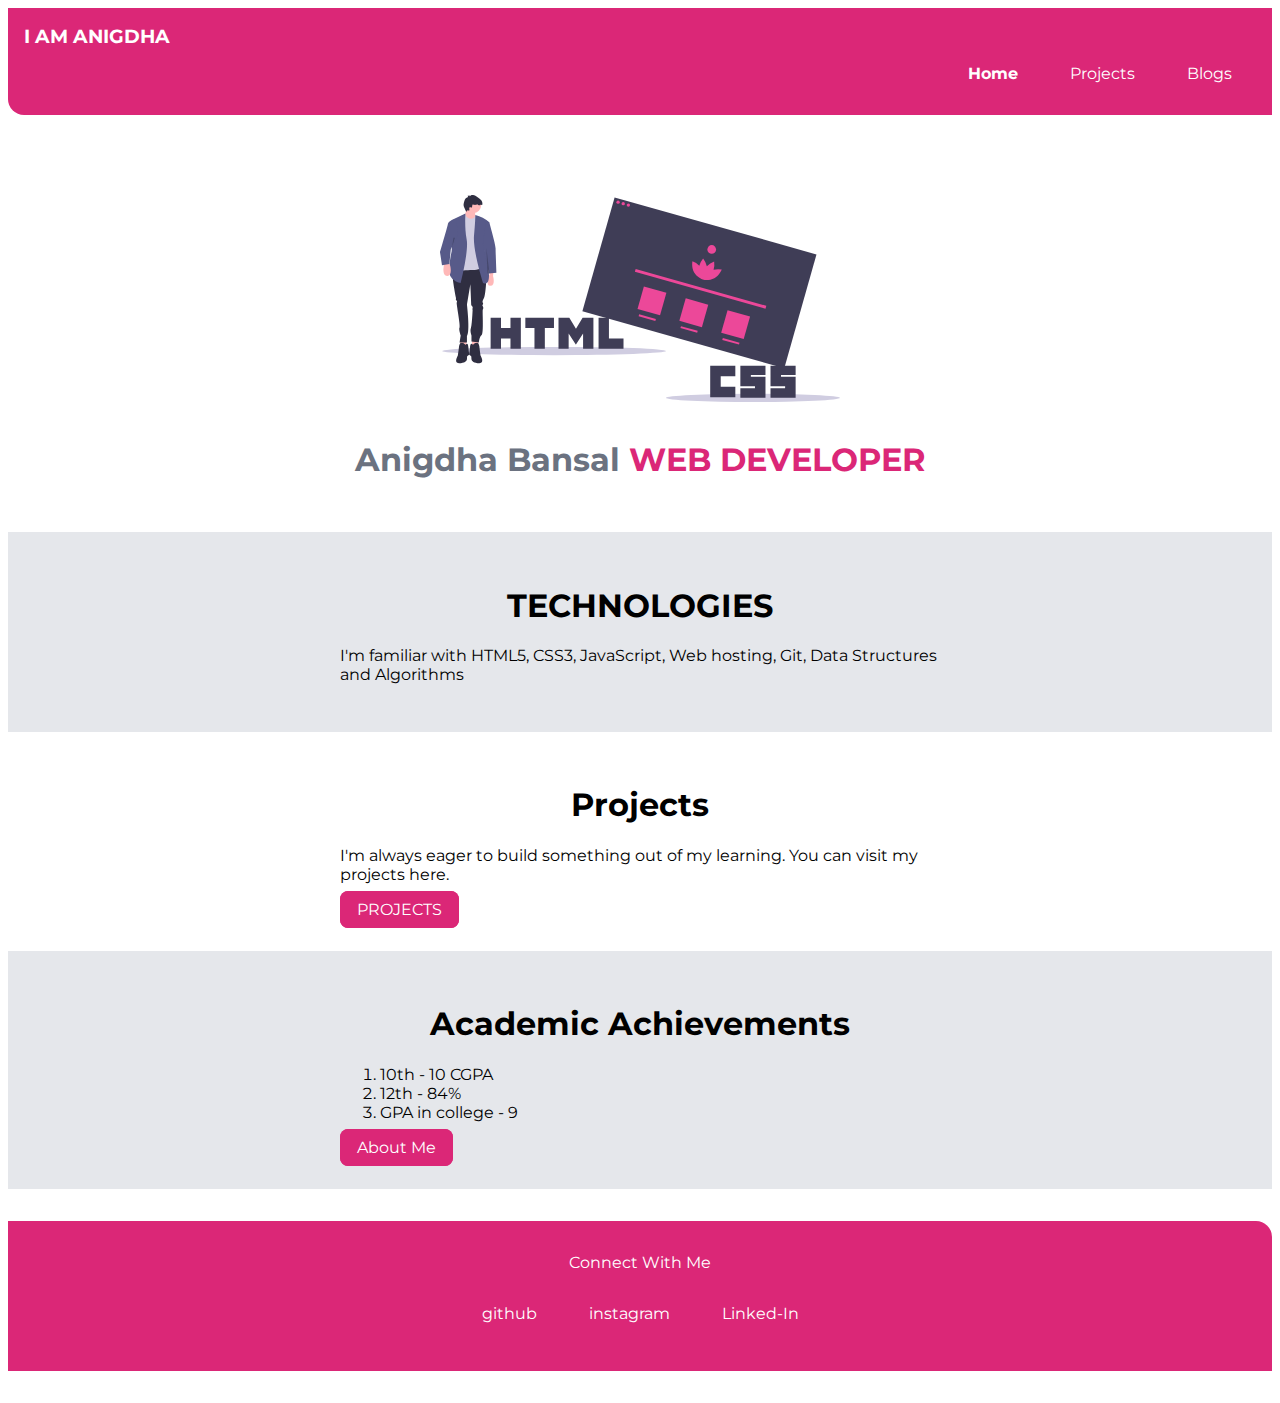
<file: index.html>
<!DOCTYPE html>
<html lang="en">

<head>
    <meta charset="UTF-8">
    <meta http-equiv="X-UA-Compatible" content="IE=edge">
    <meta name="viewport" content="width=device-width, initial-scale=1.0">
    <title>My Portfolio</title>
    <link href="styles.css" rel="stylesheet">
    <link rel="preconnect" href="https://fonts.googleapis.com">
    <link rel="preconnect" href="https://fonts.gstatic.com" crossorigin>
    <link href="https://fonts.googleapis.com/css2?family=Montserrat:ital,wght@0,600;1,400&display=swap" rel="stylesheet">
</head>

<body>
    <nav class="navigation container">
        <div class="nav-brand">I AM ANIGDHA</div>
        <ul class="non-bullet align">
            <li class="inline-list">
                <a class="link link-active" href="index.html">Home</a>
            </li>
            <li class="inline-list">
                <a class="link" href="projects.html">Projects</a>
            </li>
            <li class="inline-list">
                <a class="link" href="blogs.html">Blogs</a>
            </li>
        </ul>
    </nav>
    
    <header class="hero">
        <img class="hero-img" src="images/hero.svg" alt="hero-img">
        <h1 class="hero-heading">Anigdha Bansal<span class="span-text"> WEB DEVELOPER</span></h1>
    </header>
    <section class="section ow">
        <div class="container center-container">
            <h1>TECHNOLOGIES</h1>
            <p>I'm familiar with HTML5, CSS3, JavaScript, Web hosting, Git, Data Structures and Algorithms</p>
        </div>
    </section>
    <section class="section">
        <div class="container center-container">
            <h1>Projects</h1>
            <p>I'm always eager to build something out of my learning. You can visit my projects here.</p>
            <a class="link link-primary" href="/">PROJECTS</a>
        </div>
    </section>
    <section class="section ow">
        <div class="container center-container">
            <h1>Academic Achievements</h1>
            <ol>
                <li>10th - 10 CGPA</li>
                <li>12th - 84%</li>
                <li>GPA in college - 9</li>
            </ol>
            <a class="link link-primary" href="/">About Me</a>
        </div>
    </section>
    <footer class="footer">
        <div class="footer-heading">Connect With Me</div>
        <ul class="non-bullet">
            <li class="inline-list">
                <a class="link" href="https://github.com/Anigdha">github</a>
            </li>
            <li class="inline-list">
                <a class="link" href="/">instagram</a>
            </li>
            <li class="inline-list">
                <a class="link" href="https://www.linkedin.com/in/anigdha-bansal-5a88521a6">Linked-In</a>
            </li>
        </ul>
    </footer>
</body>

</html>
</file>
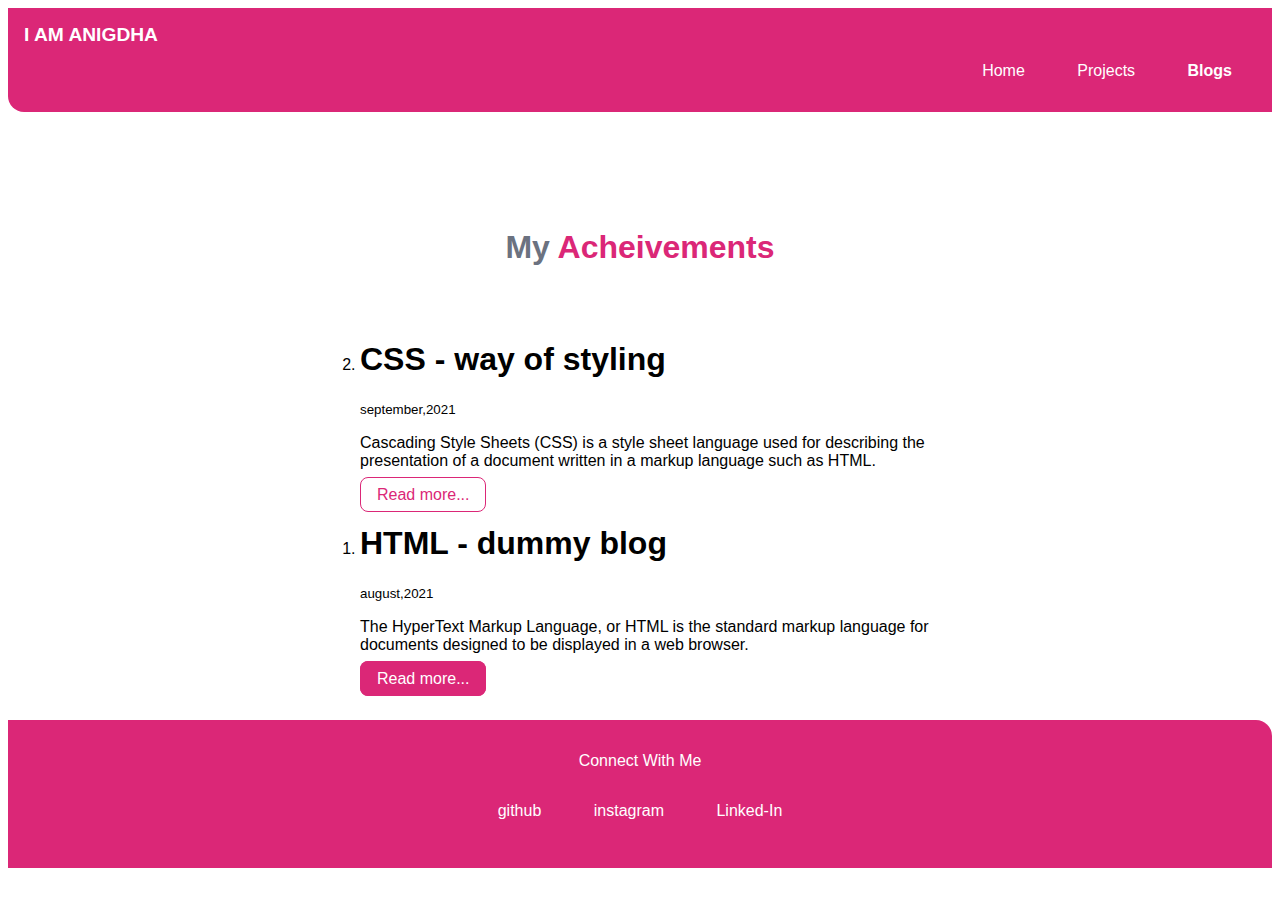
<file: blogs.html>
<!DOCTYPE html>
<html lang="en">

<head>
    <meta charset="UTF-8">
    <meta http-equiv="X-UA-Compatible" content="IE=edge">
    <meta name="viewport" content="width=device-width, initial-scale=1.0">
    <link href="styles.css" rel="stylesheet">
    <title>Blogs</title>
</head>

<body>
    <nav class="navigation container">
        <div class="nav-brand">I AM ANIGDHA</div>
        <ul class="non-bullet align">
            <li class="inline-list">
                <a class="link" href="index.html">Home</a>
            </li>
            <li class="inline-list">
                <a class="link" href="projects.html">Projects</a>
            </li>
            <li class="inline-list">
                <a class="link link-active" href="blogs.html">Blogs</a>
            </li>
        </ul>
    </nav>
    <header class="hero">
        <h1 class="hero-heading">My<span class="span-text"> Acheivements</span></h1>
    </header>
    <ol reversed>
        <div class="container center-container">
            
            <li>
                <h1>CSS - way of styling</h1>
                <small>september,2021</small>
                <p>Cascading Style Sheets (CSS) is a style sheet language used for describing the presentation of a
                    document written in a markup language such as HTML.</p>
                <a class="link link-secondary" href="dummy-blog-2.html">Read more...</a>
            </li>
            <li>
                <h1>HTML - dummy blog</h1>
                <small>august,2021</small>
                <p>The HyperText Markup Language, or HTML is the standard markup language for documents designed to be
                    displayed in a web browser. </p>
                <a class="link link-primary" href="dummy-blog-1.html">Read more...</a>
            </li>
        </div>
    </ol>
    <footer class="footer">
        <div class="footer-heading">Connect With Me</div>
        <ul class="non-bullet">
            <li class="inline-list">
                <a class="link" href="https://github.com/Anigdha">github</a>
            </li>
            <li class="inline-list">
                <a class="link" href="/">instagram</a>
            </li>
            <li class="inline-list">
                <a class="link" href="https://www.linkedin.com/in/anigdha-bansal-5a88521a6">Linked-In</a>
            </li>
        </ul>
    </footer>

</body>

</html>
</file>
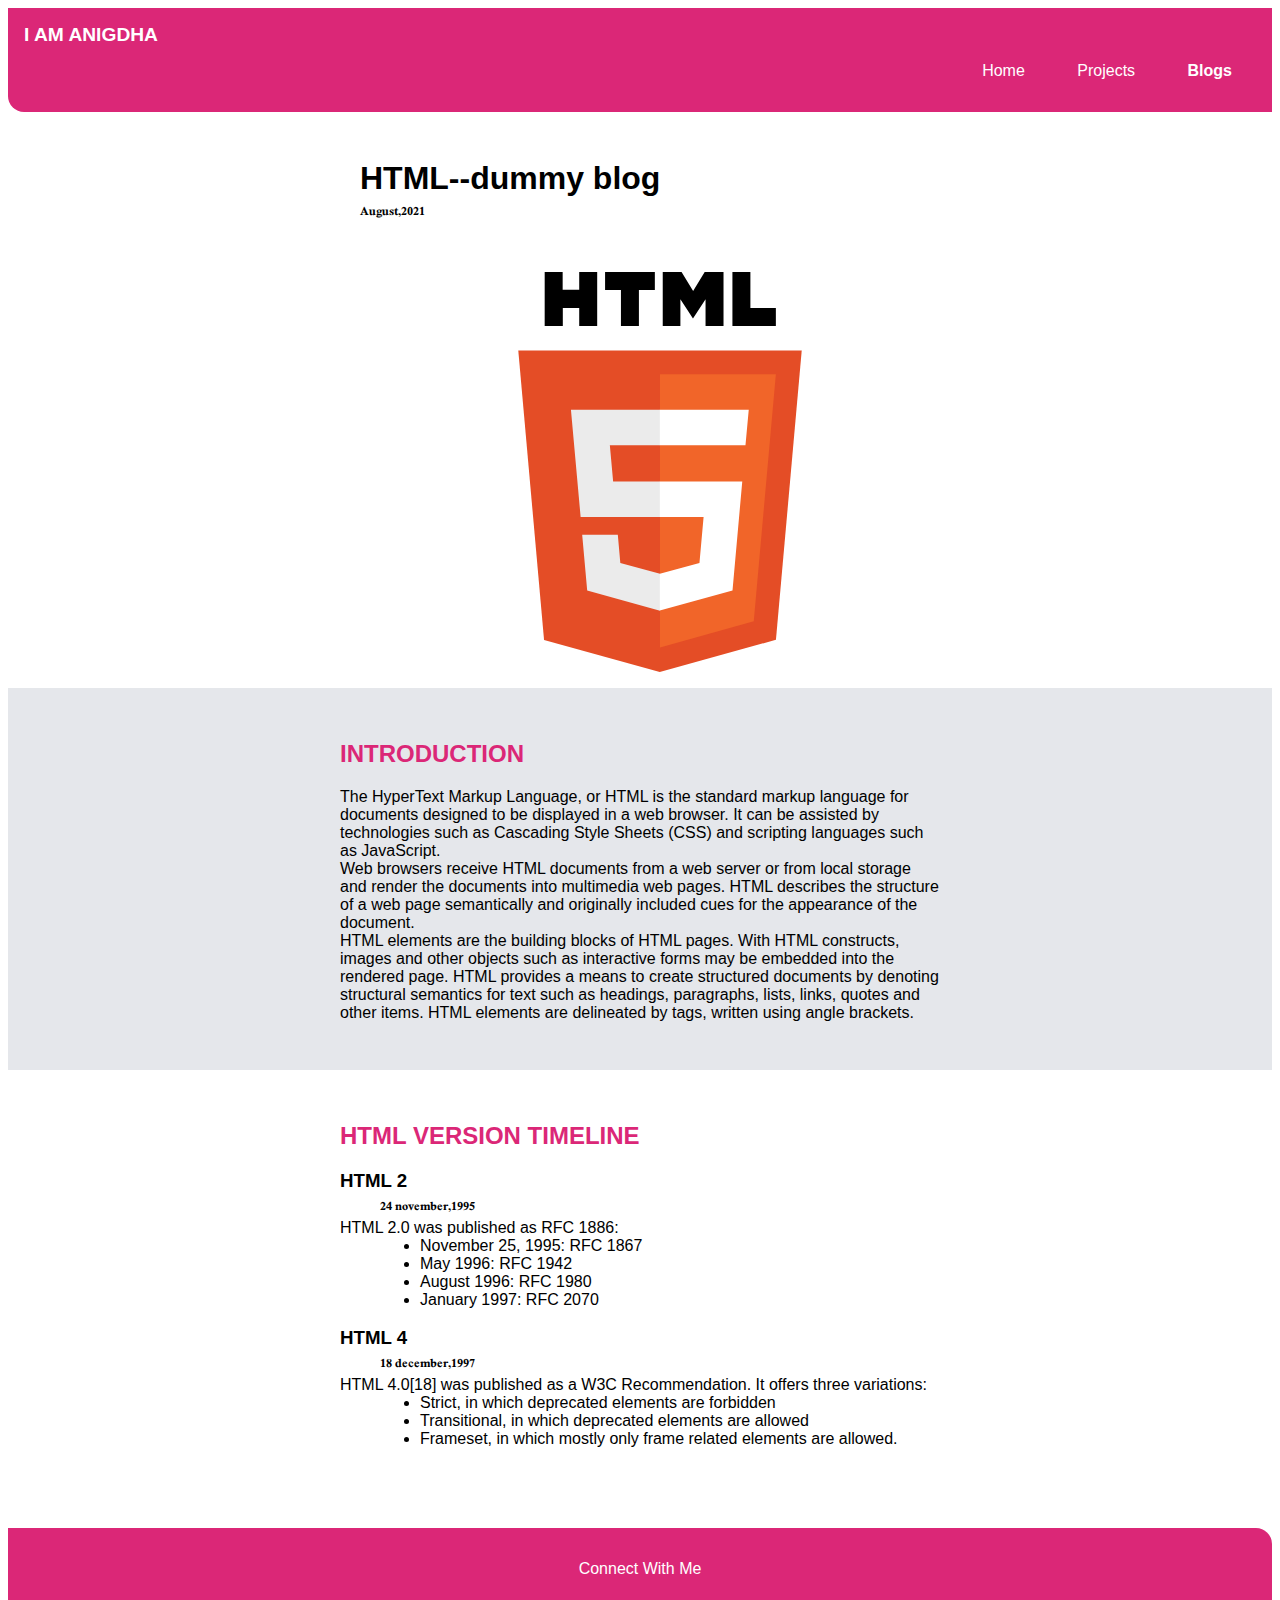
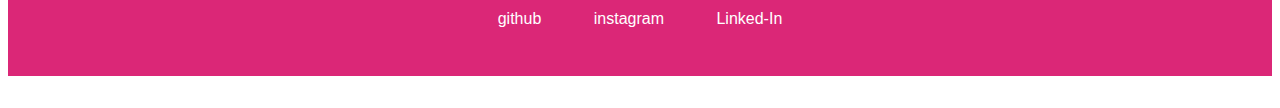
<file: dummy-blog-1.html>
<!DOCTYPE html>
<html lang="en">

<head>
    <meta charset="UTF-8">
    <meta http-equiv="X-UA-Compatible" content="IE=edge">
    <meta name="viewport" content="width=device-width, initial-scale=1.0">
    <link href="styles.css" rel="stylesheet">
    <title>Blog1</title>
    <link rel="preconnect" href="https://fonts.googleapis.com">
    <link rel="preconnect" href="https://fonts.gstatic.com" crossorigin>
    <link href="https://fonts.googleapis.com/css2?family=Scheherazade+New&display=swap" rel="stylesheet">
</head>

<body>
    <nav class="navigation container">
        <div class="nav-brand">I AM ANIGDHA</div>
        <ul class="non-bullet align">
            <li class="inline-list">
                <a class="link" href="index.html">Home</a>
            </li>
            <li class="inline-list">
                <a class="link" href="projects.html">Projects</a>
            </li>
            <li class="inline-list">
                <a class="link link-active" href="blogs.html">Blogs</a>
            </li>
        </ul>
    </nav>
    <section>
        <ul class="non-bullet">
            <div class="container center-container">
                <li>
                    <h1 class="blog-h1">HTML--dummy blog</h1>
                    <small class="date">August,2021</small>
                    <img class="blog-img" src="images/html-logo.svg" alt="">
                </li>
            </div>
        </ul>
    </section>

    <section class="section ow">
        <div class="container center-container">
            <h2>INTRODUCTION</h2>
            <p>The HyperText Markup Language, or HTML is the standard markup language for documents designed to be
                displayed in a web browser. It can be assisted by technologies such as Cascading Style Sheets (CSS) and
                scripting languages such as JavaScript.<br>

                Web browsers receive HTML documents from a web server or from local storage and render the documents
                into multimedia web pages. HTML describes the structure of a web page semantically and originally
                included cues for the appearance of the document.<br>

                HTML elements are the building blocks of HTML pages. With HTML constructs, images and other objects such
                as interactive forms may be embedded into the rendered page. HTML provides a means to create structured
                documents by denoting structural semantics for text such as headings, paragraphs, lists, links, quotes
                and other items. HTML elements are delineated by tags, written using angle brackets.
        </div>
    </section>
    <section class="section">
        <div class="container center-container">
            <h2>HTML VERSION TIMELINE</h2>
            <dl>
                <dt>
                    <h3>HTML 2</h3>
                </dt>
                <dd><small class="date">24 november,1995</small></dd>
                <dt>HTML 2.0 was published as RFC 1886:</dt>
                <dd>
                    <ul>
                        <li>November 25, 1995: RFC 1867</li>
                        <li>May 1996: RFC 1942</li>
                        <li>August 1996: RFC 1980</li>
                        <li>January 1997: RFC 2070</li>
                    </ul>
                </dd>
            </dl>
            <dl>
                <dt>
                    <h3>HTML 4</h3>
                </dt>
                <dd><small class="date">18 december,1997</small></dd>
                <dt>HTML 4.0[18] was published as a W3C Recommendation. It offers three variations:</dt>
                <dd>
                    <ul>
                        <li>Strict, in which deprecated elements are forbidden</li>
                        <li>Transitional, in which deprecated elements are allowed</li>
                        <li>Frameset, in which mostly only frame related elements are allowed.</li>
                    </ul>
                </dd>
            </dl>

        </div>
    </section>
    <footer class="footer">
        <div class="footer-heading">Connect With Me</div>
        <ul class="non-bullet">
            <li class="inline-list">
                <a class="link" href="https://github.com/Anigdha">github</a>
            </li>
            <li class="inline-list">
                <a class="link" href="/">instagram</a>
            </li>
            <li class="inline-list">
                <a class="link" href="https://www.linkedin.com/in/anigdha-bansal-5a88521a6">Linked-In</a>
            </li>
        </ul>
    </footer>
</body>

</html>
</file>
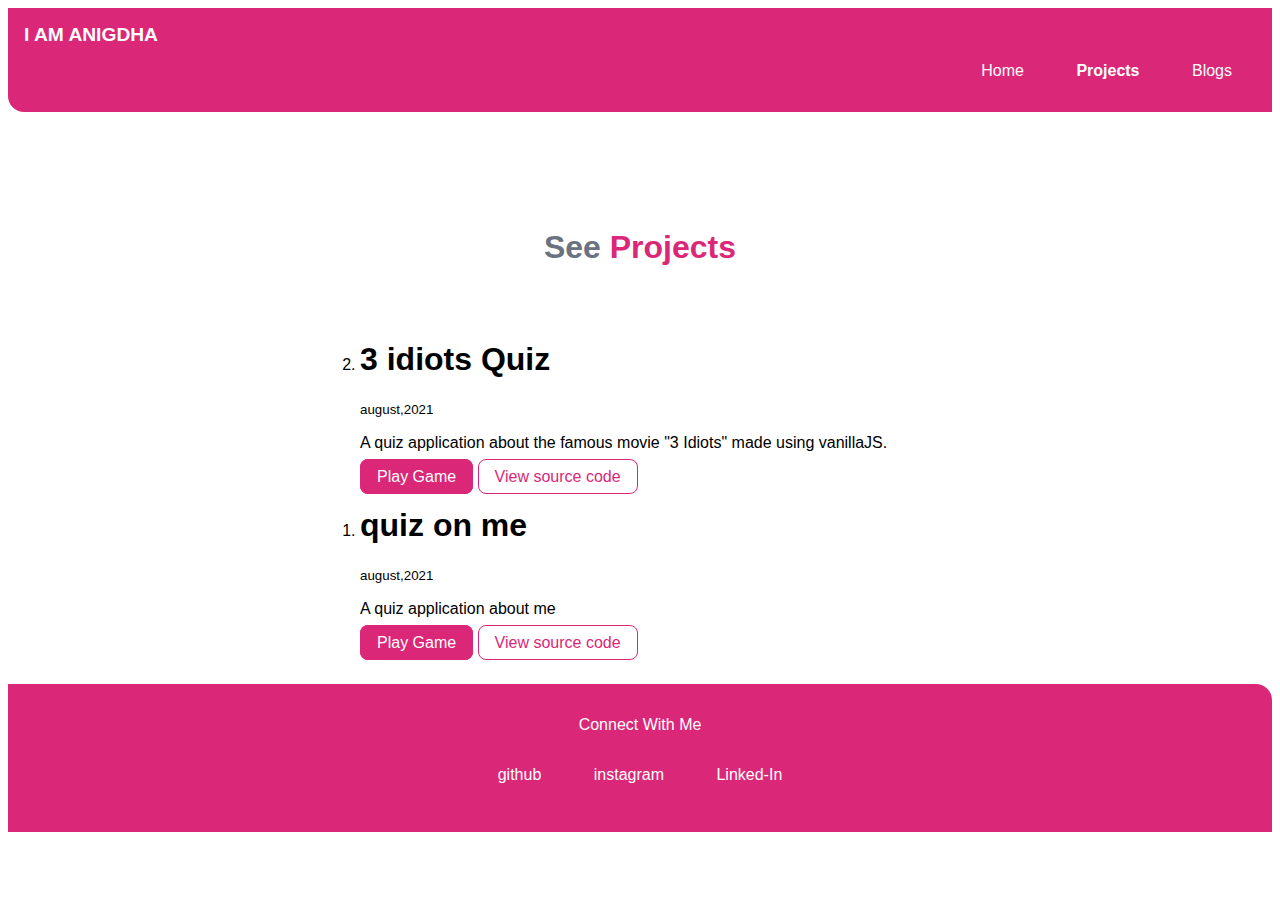
<file: projects.html>
<!DOCTYPE html>
<html lang="en">

<head>
    <meta charset="UTF-8">
    <meta http-equiv="X-UA-Compatible" content="IE=edge">
    <meta name="viewport" content="width=device-width, initial-scale=1.0">
    <link href="styles.css" rel="stylesheet">
    <title>Projects</title>
</head>

<body>
    <nav class="navigation container">
        <div class="nav-brand">I AM ANIGDHA</div>
        <ul class="non-bullet align">
            <li class="inline-list">
                <a class="link" href="index.html">Home</a>
            </li>
            <li class="inline-list">
                <a class="link link-active" href="projects.html">Projects</a>
            </li>
            <li class="inline-list">
                <a class="link" href="blogs.html">Blogs</a>
            </li>
        </ul>
    </nav>
    <header class="hero">
        <h1 class="hero-heading">See<span class="span-text"> Projects</span></h1>
    </header>
    <ol reversed>
        <div class="container center-container">
            <li>
                <h1>3 idiots Quiz</h1>
                <small>august,2021</small>
                <p> A quiz application about the famous movie "3 Idiots" made using vanillaJS.</p>
                <a class="link link-primary" href="https://replit.com/@AnigdhaBansal/3-idiots-quiz-final#
                index.js?embed=1&output=1">Play Game</a>
                <a class="link link-secondary" href="https://replit.com/@AnigdhaBansal/3-idiots-quiz-final#
                index.js?embed=1&output=1">View source code</a>
            </li>
            <li>
                <h1>quiz on me</h1>
                <small>august,2021</small>
                <p> A quiz application about me</p>
                <a class="link link-primary" href="https://replit.com/@AnigdhaBansal/3-idiots-quiz-final#
                index.js?embed=1&output=1">Play Game</a>
                <a class="link link-secondary" href="https://replit.com/@AnigdhaBansal/3-idiots-quiz-final#
                index.js?embed=1&output=1">View source code</a>
            </li>
        </div>
    </ol>
    <footer class="footer">
        <div class="footer-heading">Connect With Me</div>
        <ul class="non-bullet">
            <li class="inline-list">
                <a class="link" href="https://github.com/Anigdha">github</a>
            </li>
            <li class="inline-list">
                <a class="link" href="/">instagram</a>
            </li>
            <li class="inline-list">
                <a class="link" href="https://www.linkedin.com/in/anigdha-bansal-5a88521a6">Linked-In</a>
            </li>
        </ul>
    </footer>
</body>

</html>
</file>
<file: styles.css>
body {
    font-family: 'Montserrat', sans-serif;
}

:root {
    --primary-color: #DB2777;
    --off-white: #E5E7EB;
    --dark-gray: #6B7280;
}

hr {
    margin: 2rem 0;
}

/* container */
.container {
    padding-left: 1rem;
    padding-right: 1rem;
}

.center-container {
    max-width: 600px;
    margin: auto;
}

/* links */
.link {
    text-decoration: none;
    padding: 0.5rem 1rem;
}

.link-primary {
    background-color: var(--primary-color);
    color: white;
    border-radius: 0.5rem;
    border: 1px solid var(--primary-color);
}

.link-secondary {
    color: var(--primary-color);
    border-radius: 0.5rem;
    border: 1px solid var(--primary-color);
}

/* lists */
.non-bullet {
    list-style: none;
}

.inline-list {
    display: inline;
    padding: 0 0.5rem;
}

/* nav */
.navigation {
    background-color: var(--primary-color);
    color: white;
    padding: 1rem;
    border-bottom-left-radius: 1rem;
}

.navigation .link {
    color: white;
}

.navigation .align {
    text-align: right;
}

.navigation .nav-brand {
    font-weight: bold;
    font-size: 1.2rem;
}
.link-active {
    font-weight: bolder;
}

/* header */
.hero {
    padding: 2rem;
    padding-top: 5rem;
}

.hero-img {
    max-width: 400px;
    display: block;
    margin: auto;
}

.hero-heading {
    padding-top: 1rem;
    padding-bottom: 0;
    color: var(--dark-gray);
    text-align: center;
}

.span-text {
    color: var(--primary-color);
}

/* section */
.section {
    padding: 2rem;
}

.section h1 {
    text-align: center;
}

.ow {
    background-color: var(--off-white);
}

/* footer */
.footer {
    background-color: var(--primary-color);
    color: white;
    text-align: center;
    border-top-right-radius: 1rem;
    padding: 1rem;
    margin: 2rem 0;
}

.footer .footer-heading {
    padding-top: 1rem;
}

.footer .link {
    color: white;

}

.footer ul {
    padding-inline-start: 0;
    padding: 1rem 0;
}

.date{
    font-weight: bold;
    font-family: 'Scheherazade New', serif;
}
.blog-h1{
    margin: 0;
    padding-top: 2rem;
    text-align: left;
}
.blog-img{
    max-width: 400px;
    display: block;
    margin: auto;
    padding-top: 3rem;
}

section  h2{
    color:var(--primary-color);
}
section  h3{
    margin-bottom: 0;
}
</file>
